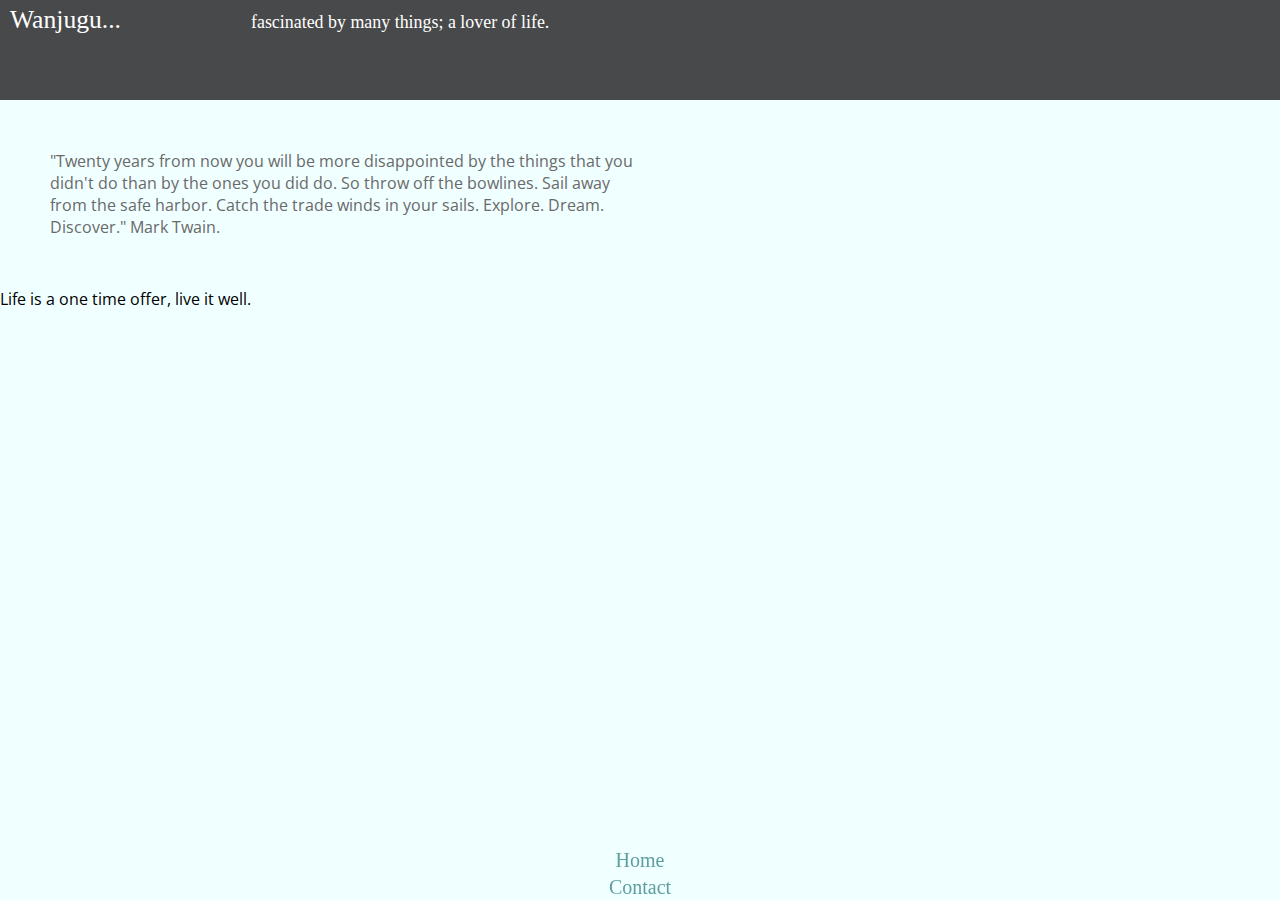
<file: index_web.html>
<!-- HOME PAGE -->
<!DOCTYPE html>
<html lang="en">
  <head>
  <link rel="stylesheet" type="text/css" href="style/global.css">
  </head>
   
<body>  
    <!-- HEADER -->
    <div id="header">
        
        <div class="logo">
            <a href="#">
                Wan<span>jugu...</span><span class="top">fascinated by many things; a lover of life.</span>
                
                <!-- 'Wan' and 'jugu' will have different appearances -->
            </a>
        </div>
    </div> 
       <!-- <div class="top">
            fascinated by many things; a lover of life.
        </div>-->
   
    
      
     <!-- REST OF BODY --> 
    <div class ="pic" background="images\l1.jpg"></div>
      
     
   
    <div id="main">
"Twenty years from now you will be more disappointed by the things that you didn't do than by the ones you did do. So throw off the bowlines. Sail away from the safe harbor. Catch the trade winds in your sails. Explore. Dream. Discover." Mark Twain.
    </div>

<p>Life is a one time offer, live it well.</p>
     
<footer class = "bottom">
    <a href="TheWebsite.html"> Home</a>
    <br>
    <a href="contacts.html">Contact </a>
    </footer>
    
  </body>
    
</html>
</file>
<file: style/global.css>
@import url(https://fonts.googleapis.com/css?family=Slabo+27px|Open+Sans:400,300,300italic,400italic,600,600italic);

*{
margin:0;
padding: 0;
box-sizing:border-box;/*****************************/
}

/*defining font to be used in body*/
body {
    font-family: 'Open Sans';
    background-color: azure;
}

a{
    text-decoration: none;
}

div#header {
    width:100%;
    height:100px;
    background-color: #48494A;
    margin: 0 auto;
}

/*Creating logo*/
.logo {
    float: left;
    margin-top: 5px;
    margin-left: 10px;
}

.logo a {
    font-size: 1.6em; /*to make is compatible with any browser*/
    color: #fff;
}

.logo a span {
    font-weight: 300;
}

.top {
    font-size: 0.7em;
    margin-left: 130px;
    margin-top: 15px;
}

/*Image Background*/

.pic {
    
    background-repeat: no-repeat;
    background-attachment: fixed;
    background-position: center;
    width: 100%;
    height: 100%;
}












/* div sections */
#main {
    color:dimgray;
    max-width: 600px;
    margin: 50px;
}
/* No Break */
.nobreak {
    display:inline;
}


/* heading 1 color */
h1 {
    margin: 50px auto;
    font-family: Georgia, serif;
    font-style: oblique;
    font-size: 40px;
    color:cadetblue;
}

/* link color */
a {
    font-family:fantasy;
    color:cadetblue;
}


/*aligning bottom centre*/
.bottom {
    font-size: 20px;
    position:fixed;
    bottom:0;
    width: 100%;
    text-align: center;
}


    
/* animation 

@-webkit-keyframes slideInDown {
  from {
    -webkit-transform: translate3d(0, -100%, 0);
    transform: translate3d(0, -100%, 0);
    visibility: visible;
  }

  to {
    -webkit-transform: translate3d(0, 0, 0);
    transform: translate3d(0, 0, 0);
  }
}

@keyframes slideInDown {
  from {
    -webkit-transform: translate3d(0, -100%, 0);
    transform: translate3d(0, -100%, 0);
    visibility: visible;
  }

  to {
    -webkit-transform: translate3d(0, 0, 0);
    transform: translate3d(0, 0, 0);
  }
}

.slideInDown {
  -webkit-animation-name: slideInDown;
  animation-name: slideInDown;
}


@keyframes fadeInDown {
  from {
    opacity: 0;
    -webkit-transform: translate3d(0, -100%, 0);
    transform: translate3d(0, -100%, 0);
  }

  to {
    opacity: 1;
    -webkit-transform: none;
    transform: none;
  }
}

.fadeInDown {
  -webkit-animation-name: fadeInDown;
  animation-name: fadeInDown;
}

 */
</file>
